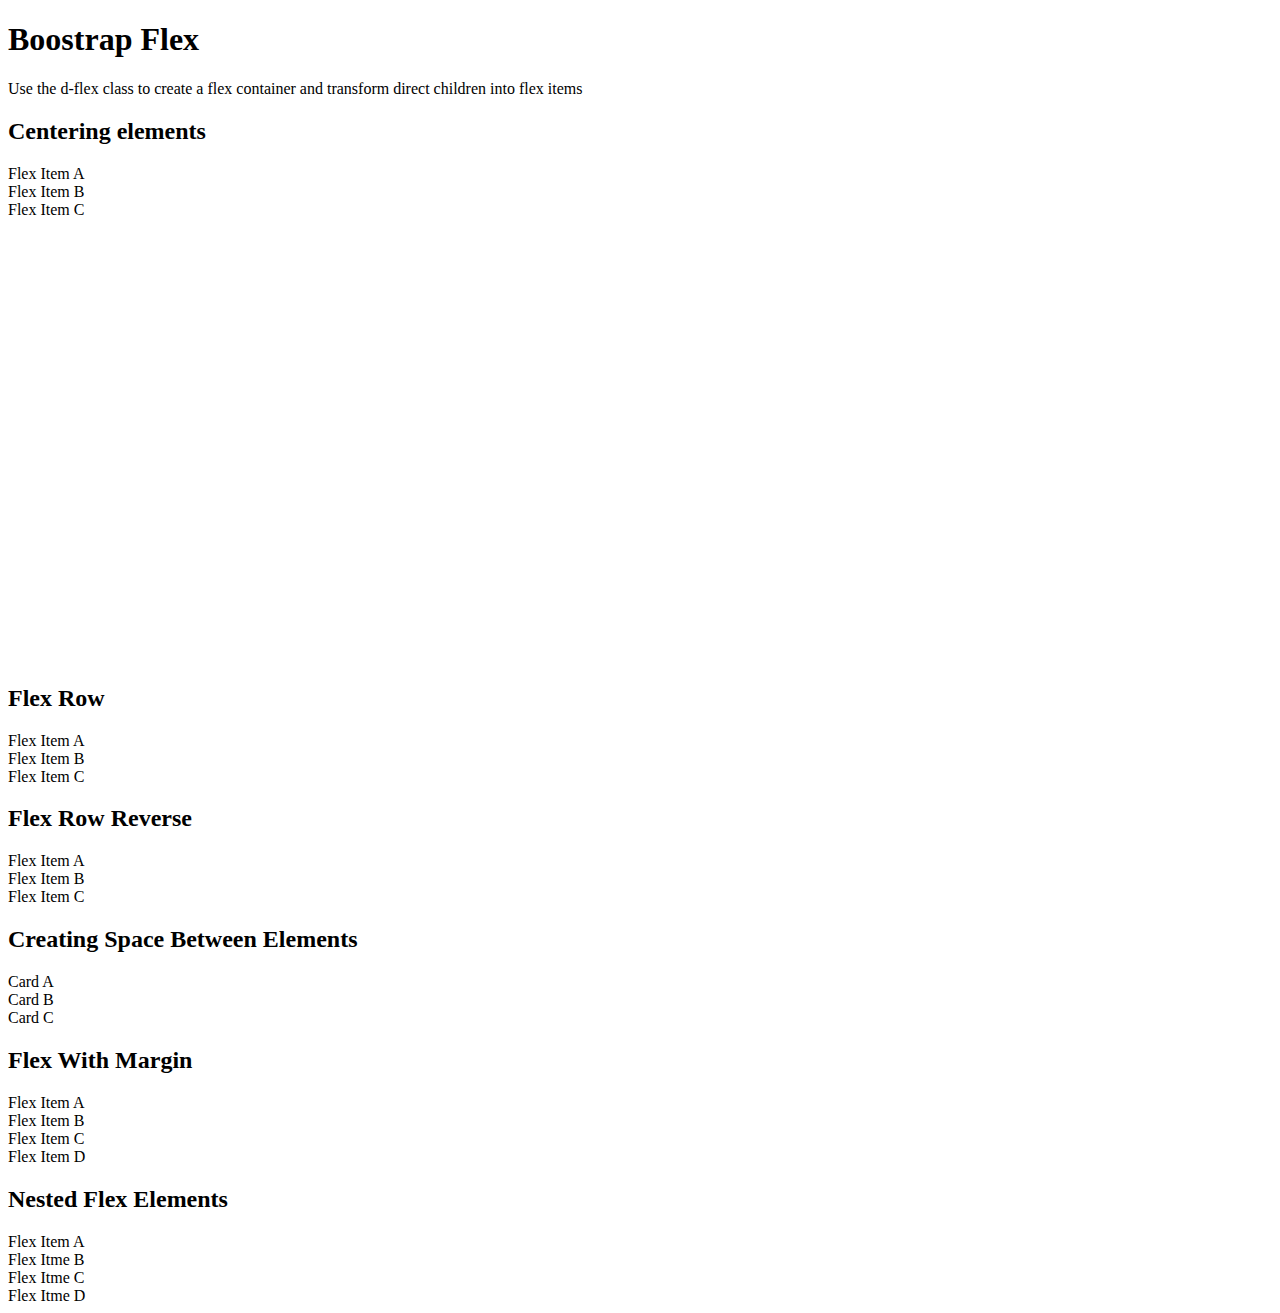
<file: d1/index.html>
<!DOCTYPE html>
<html>
<head>
	<meta charset="utf-8">
	<meta name="viewport" content="width=device-width, initial-scale=1.0">
	<title></title>

	<!--<link rel="stylesheet" href="./index.css">-->
	<!-- Bootstrap Link -->
		<link rel="stylesheet" href="https://cdn.jsdelivr.net/npm/bootstrap@4.6.2/dist/css/bootstrap.min.css" integrity="sha384-xOolHFLEh07PJGoPkLv1IbcEPTNtaed2xpHsD9ESMhqIYd0nLMwNLD69Npy4HI+N" crossorigin="anonymous">

</head>
<body class="text-center">

	<h1>Boostrap Flex</h1>

	<p>Use the d-flex class to create a flex container and transform direct children into flex items</p>

	<h2>Centering elements</h2>

		<div style="height: 500px;" class="bg-success text-light d-flex justify-content-center align-items-center flex-column-reverse">
			<div class="h-25 p-3 bg-danger">Flex Item A</div>
			<div class="h-25 p-3 bg-warning">Flex Item B</div>
			<div class="h-25 p-3 bg-secondary">Flex Item C</div>
		</div>

	<h2>Flex Row</h2>

		<div class="bg-dark p-3 d-flex flex-row">
			<div class="p-3 bg-success">Flex Item A</div>
			<div class="p-3 bg-warning">Flex Item B</div>
			<div class="p-3 bg-danger">Flex Item C</div>
		</div>

	<h2>Flex Row Reverse</h2>

		<div class="bg-dark p-3 d-flex flex-row-reverse">
			<div class="p-3 bg-success">Flex Item A</div>
			<div class="p-3 bg-warning">Flex Item B</div>
			<div class="p-3 bg-danger">Flex Item C</div>
		</div>


	<h2>Creating Space Between Elements</h2>

		<div class="bg-dark p-3 d-md-flex justify-content-around">
			<div class="p-3 bg-success col-md-2">Card A</div>
			<div class="p-3 bg-warning col-md-2">Card B</div>
			<div class="p-3 bg-danger col-md-2">Card C</div>
		</div>


	<h2>Flex With Margin</h2>

		<div class="bg-dark p-3 d-flex">
			<div class="p-3 bg-success mr-auto">Flex Item A</div>
			<div class="p-3 bg-warning">Flex Item B</div>
			<div class="p-3 bg-danger">Flex Item C</div>
			<div class="p-3 bg-primary">Flex Item D</div>
		</div>


	<h2>Nested Flex Elements</h2>

		<div class="bg-dark p-3 d-md-flex d-block">
			<div class="p-3 bg-success mr-auto">Flex Item A</div>
			<div class="w-50 d-md-flex d-block justify-content-between">
				<div class="p-3 bg-warning">Flex Itme B</div>
				<div class="p-3 bg-danger">Flex Itme C</div>
				<div class="p-3 bg-primary">Flex Itme D</div>
			</div>
		</div>












	<!-- Bootstrap Script -->
		<script src="https://cdn.jsdelivr.net/npm/jquery@3.5.1/dist/jquery.slim.min.js" integrity="sha384-DfXdz2htPH0lsSSs5nCTpuj/zy4C+OGpamoFVy38MVBnE+IbbVYUew+OrCXaRkfj" crossorigin="anonymous"></script>
		<script src="https://cdn.jsdelivr.net/npm/bootstrap@4.6.2/dist/js/bootstrap.bundle.min.js" integrity="sha384-Fy6S3B9q64WdZWQUiU+q4/2Lc9npb8tCaSX9FK7E8HnRr0Jz8D6OP9dO5Vg3Q9ct" crossorigin="anonymous"></script>

</body>
</html>
</file>
<file: d1/index.css>
* {
	margin: 0;
	padding: 0;
	box-sizing: border-box;
}


body {
	font-family: "Helvetica Neue", sans-serif;
}

.text-center {
	text-align: center;
}

.text-light {
	color: white;
}
.h-25 {
	height: 25%;
}
.P-3 {
	padding: 15px;
}
.bg-success {
	background-color: forestgreen;
}
.bg-warning {
	background-color: orange;
}
.bg-danger {
	background-color: darkred;
}

.bg-secondary {
	background-color: lightslategray;
}



/*CSS and Boostrap Flexbox*/

.d-flex {
	display: flex;
}

.justify-content-center {
	justify-content: center;
	justify-content: space-around;
}

.align-items-center {
	align-items: center;
}

.flex-column {
	flex-direction: column;
}
.flex-column-reverse {
	flex-direction: column-reverse;
}
</file>
